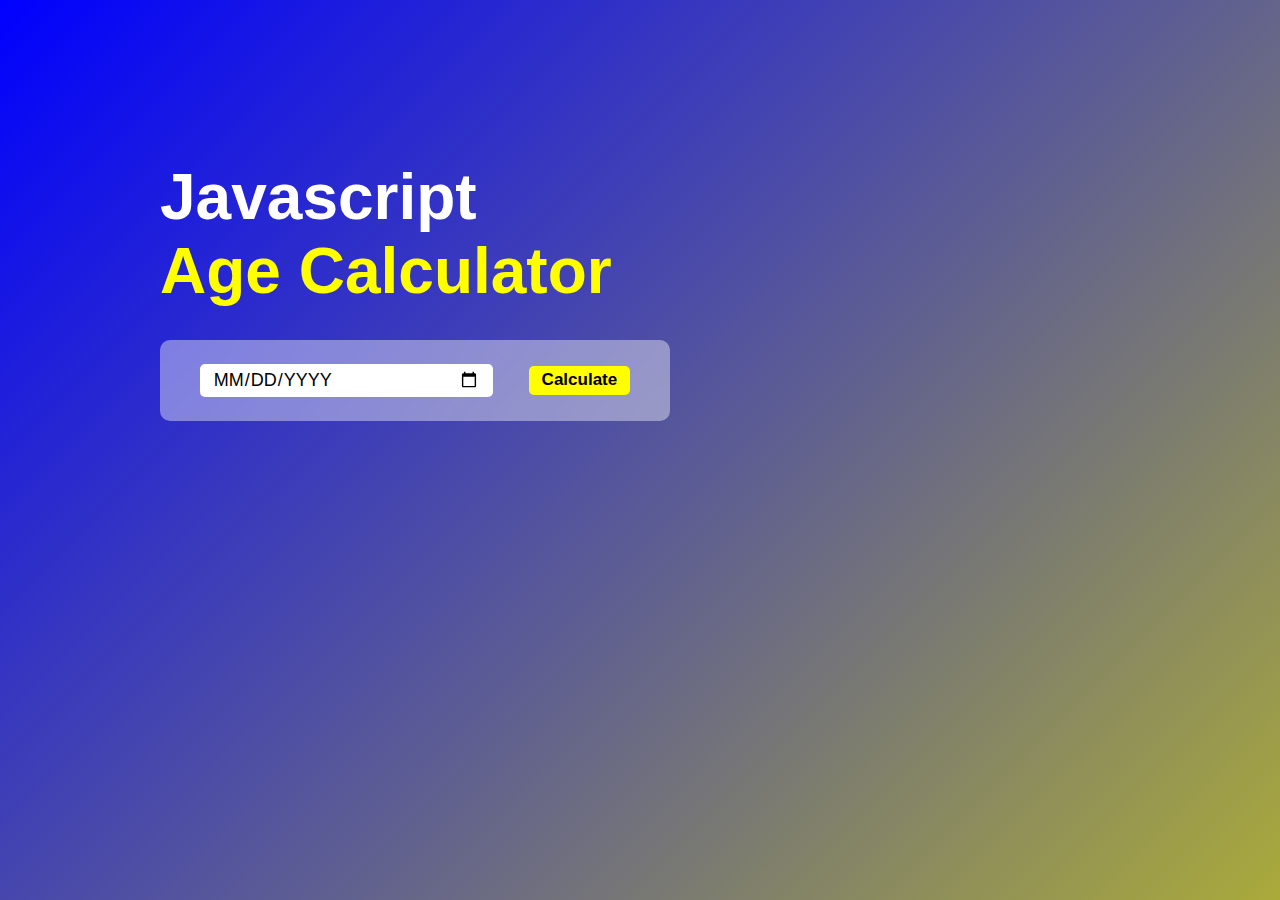
<file: Age Calculator2/index.html>
<!DOCTYPE html>
<html lang="en">
  <head>
    <meta charset="UTF-8" />
    <meta name="viewport" content="width=device-width, initial-scale=1.0" />
    <title>Document</title>
    <link rel="stylesheet" href="style.css" />
    <script src="script.js" defer></script>
  </head>
  <body>
    <section>
      <div class="maindiv">
        <article class="header">
          <h1>
            Javascript <span><br />Age Calculator</span>
          </h1>
        </article>

        <div class="calculator">
          <input type="date" name="date" id="date" />
          <button id="calculatebtn" onclick="calculateAge()">Calculate</button>
        </div>

        <article>
            <p id="result"></p>
        </article>
      </div>
    </section>
  </body>
</html>
</file>
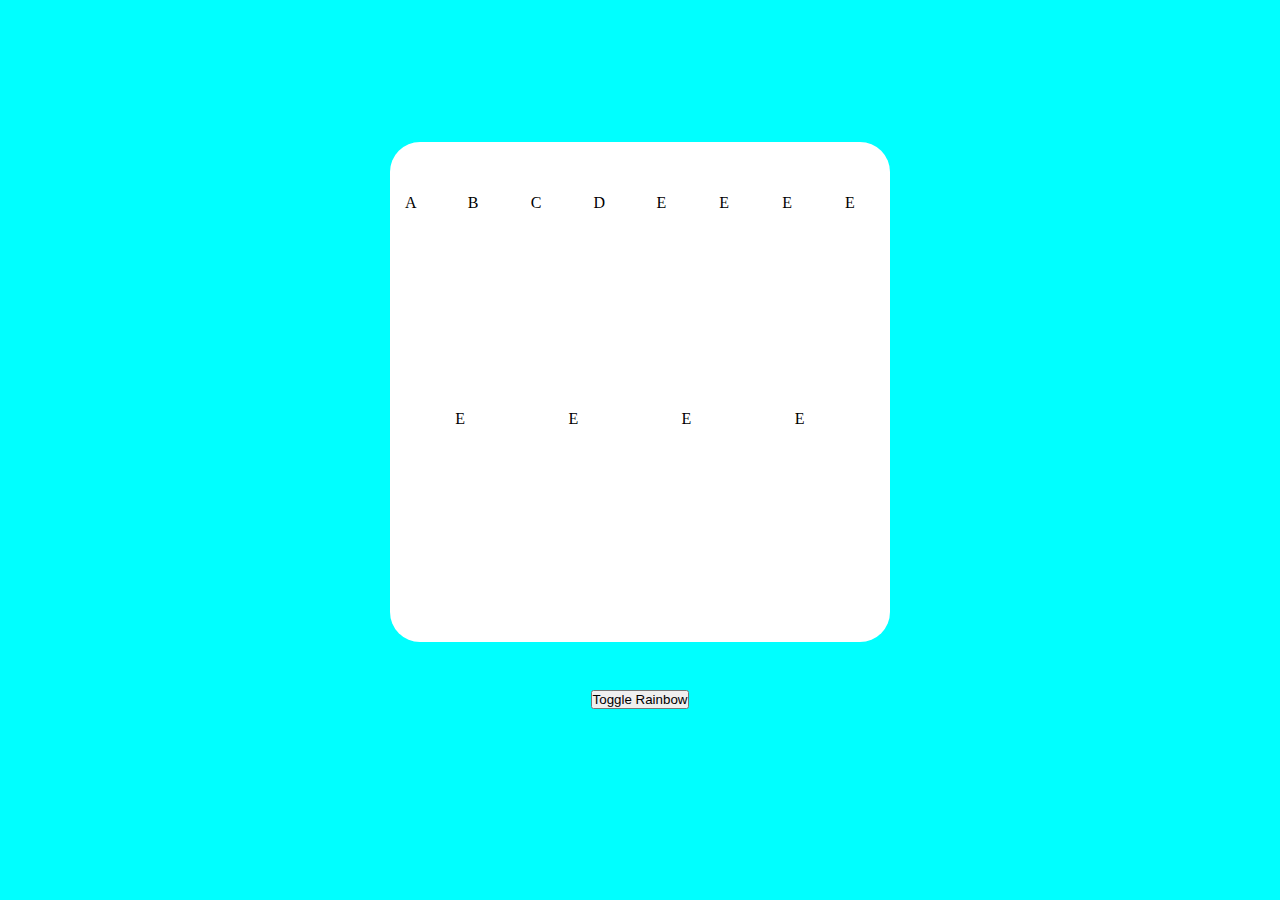
<file: Chapter_10 copy/index.html>
<!DOCTYPE html>
<html lang="en">
  <head>
    <meta charset="UTF-8" />
    <meta name="viewport" content="width=device-width, initial-scale=1.0" />
    <title>Animations</title>
    <link rel="stylesheet" href="style.css" />
    <script src="./chapter_10.js" defer></script>
  </head>
  <body>
    <section class="first">
      <div class="color-box">
        <div class="color" data-color="#ff595e">A</div>
        <div class="color" data-color="mediumseagreen">B</div>
        <div class="color" data-color="#ffd166">C</div>
        <div class="color" data-color="rebeccapurple">D</div>
        <div class="color" id="red">E</div>
        <div class="color" id="blue">E</div>
        <div class="color" id="yellow">E</div>
        <div class="color" id="purple">E</div>
        <div class="color" id="blueviolet">E</div>
        <div class="color" id="green">E</div>
        <div class="color" id="gold">E</div>
        <div class="color" id="orange">E</div>
      </div>

      <button id="toggleBtn">Toggle Rainbow</button>
<!-- 
      <div class="shape">
        <div id="square"></div>

        <button id="toggleShape">Toggle shape</button> -->

      </div>
    </section>
  </body>
</html>
</file>
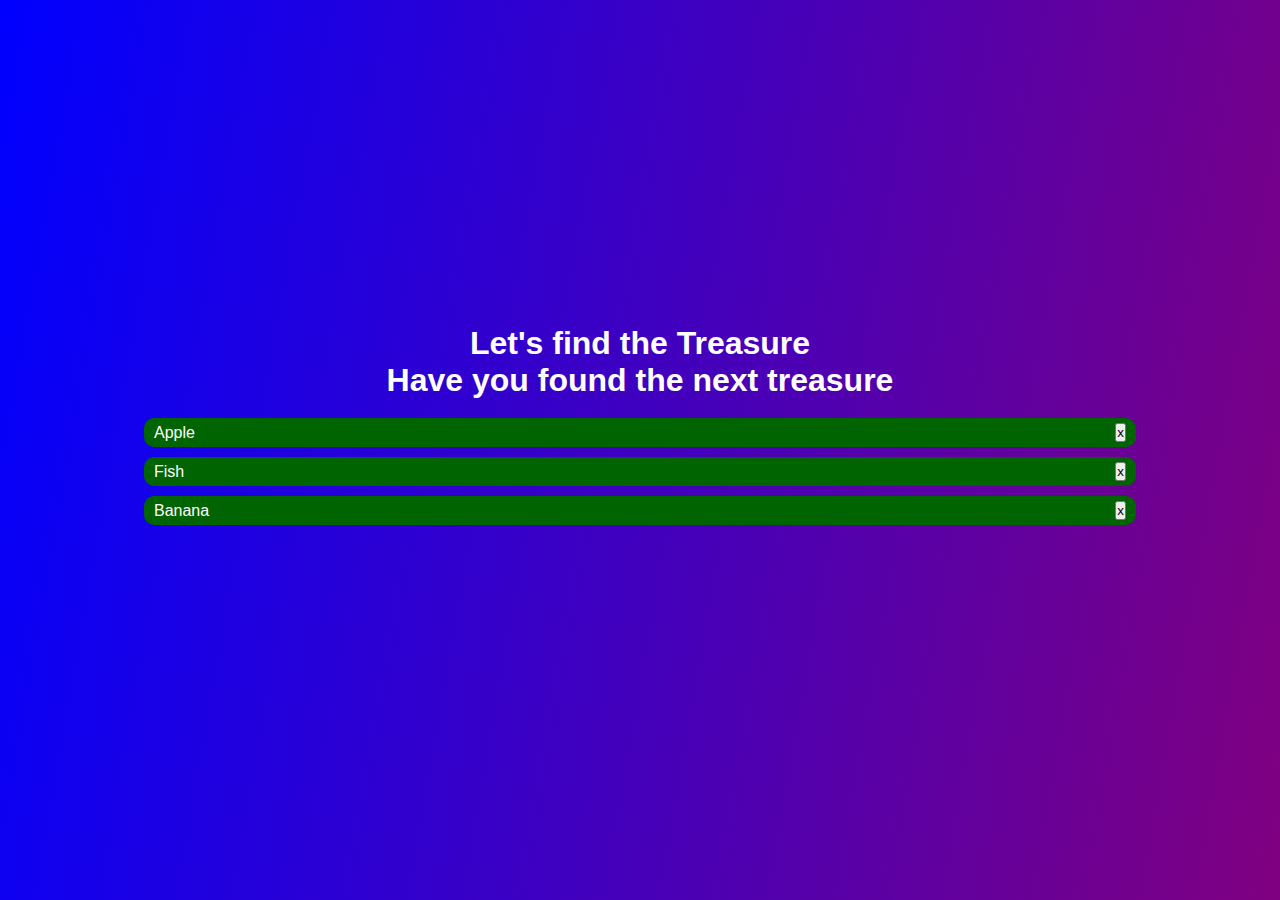
<file: Chapter_10/index.html>
<!DOCTYPE html>
<html lang="en">
  <head>
    <meta charset="UTF-8" />
    <meta name="viewport" content="width=device-width, initial-scale=1.0" />
    <title>Animations</title>
    <link rel="stylesheet" href="style.css" />
    <script src="./chapter_10.js" defer></script>
  </head>
  <body>
    <section class="first" id="first">
      <h1 id="heading" class="head">Let's find the Treasure</h1>
      <h1 class="head">Have you found the next treasure</h1>

      <div id="forest">
        <div id="tree1">
          <div id="squirrel"></div>
          <div id="flower"></div>
        </div>
        <div id="tree2">
          <div id="shrubbery">
            <div id="treasure"></div>
          </div>
          <div id="mushroom">
            <div id="bug"></div>
          </div>
        </div>
      </div>
      <ul class="listItems">
        <li class="listItem">
          Apple
          <button>x</button>
        </li>
        <li class="listItem">
          Fish
          <button>x</button>
        </li>
        <li class="listItem">
          Banana
          <button>x</button>
        </li>
      </ul>
    </section>
  </body>
</html>
</file>
<file: Age Calculator2/style.css>
* {
  margin: 0;
  padding: 0;
  box-sizing: border-box;
  font-family: "Segoe UI", Tahoma, Geneva, Verdana, sans-serif;
}

section {
  background: linear-gradient(135deg, blue, rgba(145, 145, 1, 0.774));
  width: 100vw;
  height: 100vh;
  display: flex;
  align-items: center;
  position: relative;
  justify-content: center;
  color: white;
}

.maindiv {
  position: absolute;
  max-width: 600px;
  top: 10rem;
  left: 10rem;
  font-size: 2rem;
  gap: 1rem;
  width: 50%;
}

span {
  color: yellow;
}

.calculator {
  width: 85%;
  background-color: #fff;
  border-radius: 10px;
  margin-top: 2rem;
  display: flex;
  justify-content: center;
  background-color: #ffffff67;
  backdrop-filter: blur(10px);
  align-items: center;
  color: black;
  gap: 1rem;
  padding: 1.5rem 2.5rem;
}

#date {
flex: 1;
margin-right: 20px;
border: 0;
outline: 0;
padding: 0.3rem 0.8rem;
font-size: 18px;
border-radius: 5px;
position: relative;
text-transform: uppercase;
}

.calculator  input::-webkit-calender-picker-indicator{
  position: absolute;
  top: 0;
  left: 0;
  right: 0;
  bottom: 0;
  width: auto;
  background-position: calc(100% - 10px);
  background-size: 30px;
  cursor: pointer;
  height: auto;
}

#calculatebtn {
  padding: 0.3rem 0.8rem;
  background-color: yellow;
  font-size: 17px;
  border-radius: 5px;
  border: none;
  cursor: pointer;
  font-weight: 600;
}

#result {
  font-size: 1.5rem;
  padding-block: 1rem;
}

span {
  color: yellow;
}
</file>
<file: Chapter_10 copy/style.css>
* {
  box-sizing: border-box;
  margin: 0;
  padding: 0;
}

.first {
    min-height: 100vh;
    width: 100%;
    display: flex;
    flex-direction: column;
    justify-content: center;
    align-items: center;
    padding: 50px 0px 100px;
    gap: 3rem;
    background-color: aqua;
}

.color-box{
    width: 500px;
    height: 500px;
    padding: 25px 0px 50px;
    border-radius: 30px;
    display: flex;
    flex-wrap: wrap;
    justify-content: space-evenly;
    align-items: center;
    background-color: white;
    gap: 0.5rem;
}

.color {
    width: 50px;
    height: 40%;
    padding: 8px 10px;
    justify-content: center;
    align-items: center;
    border-radius: 3px;
}

.shape {
    justify-content: center;
    flex-direction: column;
    display: flex;
    align-items: center;
    justify-content: center;
    gap: 2rem;
    width: 50%;
    background-color: #fff;
}

/* div {
    background-color: yellow;
    width: 200px;
    height: 200px;
} */

.circle {
    border-radius: 50%;
}
</file>
<file: Chapter_10/style.css>
*{
    margin: 0;
    padding: 0;
    box-sizing: border-box;
}

.first {
    min-height: 100vh;
    background: linear-gradient(100deg, blue,purple);
    display: flex;
    flex-direction: column;
    align-items: center;
    justify-content: center;
    padding: 50px 20px 100px;
    color: white;
    font-family: 'Segoe UI', Tahoma, Geneva, Verdana, sans-serif;
}

#forest {
    display: flex;
    flex-direction: column;
    align-items: center;
    justify-content: center;
}

.listItems {
    text-decoration: none;
    justify-content: center;
    align-items: center;
    display: flex;
    flex-direction: column;
    gap: 10px;
    margin-top: 1.2rem;
    font-size: 1rem;
    list-style-type: none;
    width: 100%;
}

.listItem{
    background-color: darkgreen;
    width: 80%;
    padding: 5px 10px;
    display: inline-flex;
    justify-content: space-between;
    align-items: center;
    border-radius: 10px;
}
</file>
